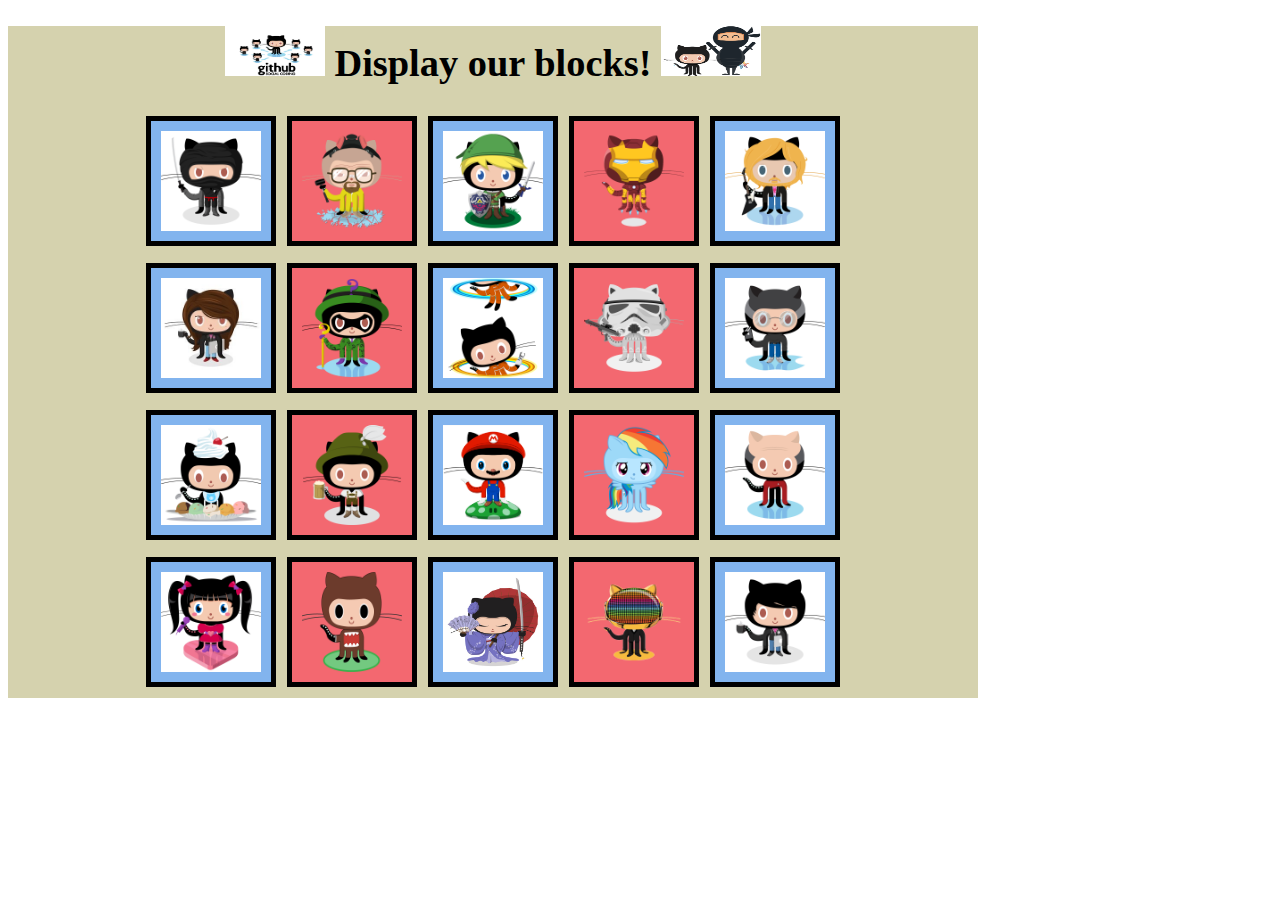
<file: Daniel_Jesus/index.html>
<!DOCTYPE html>
<html lang="en">
<head>
    <meta charset="UTF-8">
    <meta name="viewport" content="width=device-width, initial-scale=1.0">
    <meta http-equiv="X-UA-Compatible" content="ie=edge">
    <title>Display our blocks!</title>
    <link rel="stylesheet" type="text/css" href="style.css">    
</head>
<body>
    <div id="wrapper">
        <h1>
            <img src="git-images/github.jpg" alt="github">
            Display our blocks!
            <img src="git-images/catandninja.png" alt="coding ninjas">
        </h1>
        <div id="rowone">
            <img class="blue" src="git-images/dojocat.jpg" alt="Dojocat">
            <img class="red" src="git-images/heisencat.png" alt="Heisencat">
            <img class="blue" src="git-images/linkcat.png" alt="Linkcat">
            <img class="red" src="git-images/ironcat.png" alt="Ironcat">
            <img class="blue" src="git-images/defunktocat.png" alt="Defunktocat">
        </div>
        <div id="rowtwo">
            <img class="blue" src="git-images/coder2.jpg" alt="Lady Coder">
            <img class="red" src="git-images/riddlocat.png" alt="Riddlocat">
            <img class="blue" src="git-images/chellocat.jpg" alt="Chellocat">
            <img class="red" src="git-images/stormtroopocat.png" alt="Stormtroopocat">
            <img class="blue" src="git-images/visionary.jpg" alt="Visionarycat">
        </div>
        <div id="rowthree">
            <img class="blue" src="git-images/cherry.jpg" alt="Cherry">
            <img class="red" src="git-images/oktobercat.png" alt="Oktobercat">
            <img class="blue" src="git-images/mario.png" alt="Mariocat">
            <img class="red" src="git-images/cooler.png" alt="MLPCat">
            <img class="blue" src="git-images/jean-luc-picat.jpg" alt="Jean-luc-picat">
        </div>
        <div id="rowfour">
            <img class="blue" src="git-images/aidorucat.png" alt="Aidorucat">
            <img class="red" src="git-images/domo-cat.png" alt="Domocat">
            <img class="blue" src="git-images/kantana.jpg" alt="Kantanacat">
            <img class="red" src="git-images/daftpunk.gif" alt="Daftpunkcat">
            <img class="blue" src="git-images/codercat.jpg" alt="Dude Coder">
        </div>
    

    </div> <!--end of wrapper-->
</body>
</html>
</file>
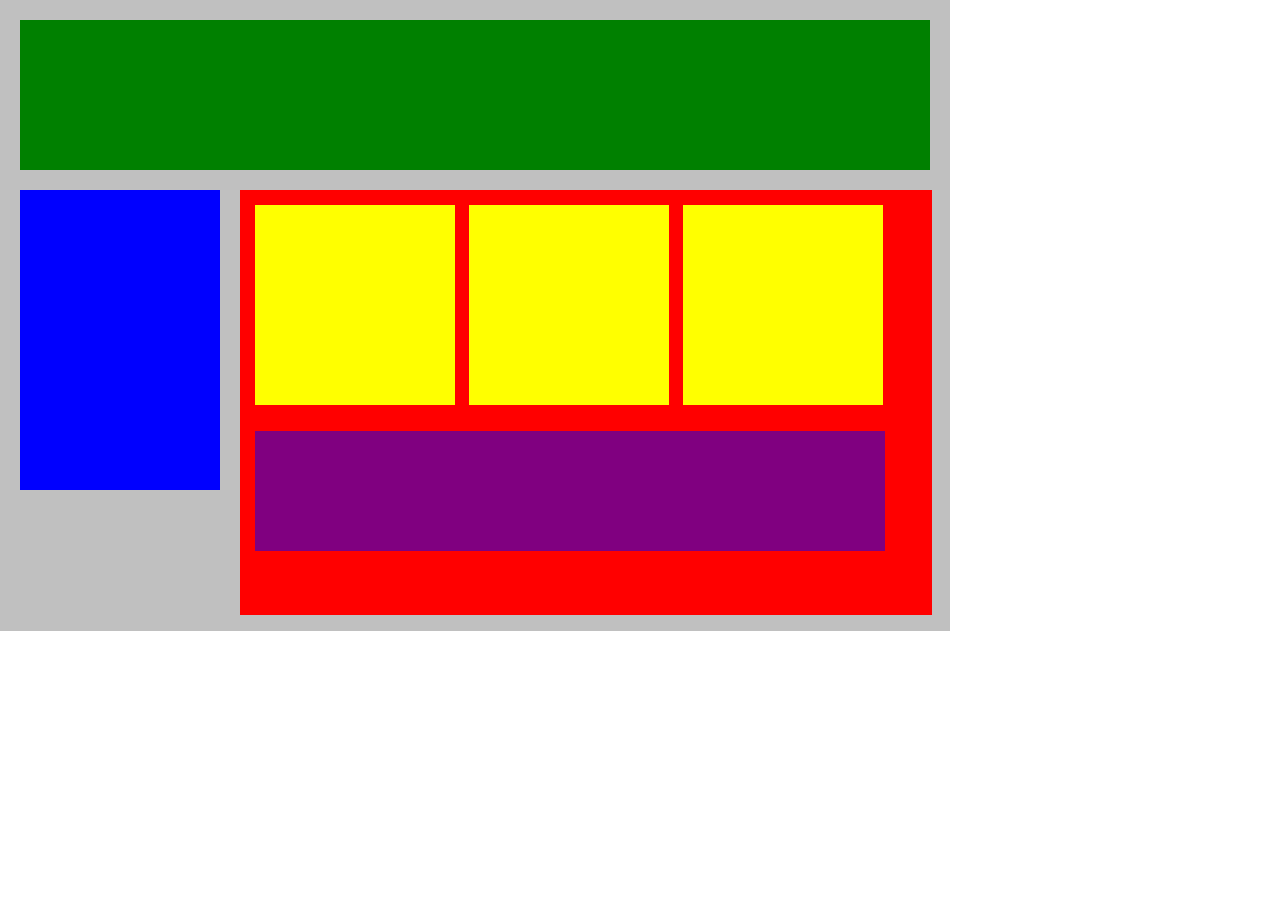
<file: jinal_dalina/index.html>
<!DOCTYPE html>
<html lang="en">
   <head>
      <title>Position Practice</title>
      <link rel="stylesheet" type="text/css" href="style.css">
   </head>
   <body>
       <div id="wrapper">
         <div id="header"></div>
         <div id="navigation"></div>
         <div id="main_content">
            <div class="subcontents" id="box"></div>
            <div class="subcontents"></div>
            <div class="subcontents"></div>
            <div id="advertisement"></div>
         </div>
      </div><!-- end of wrapper -->
   </body>
</html>
</file>
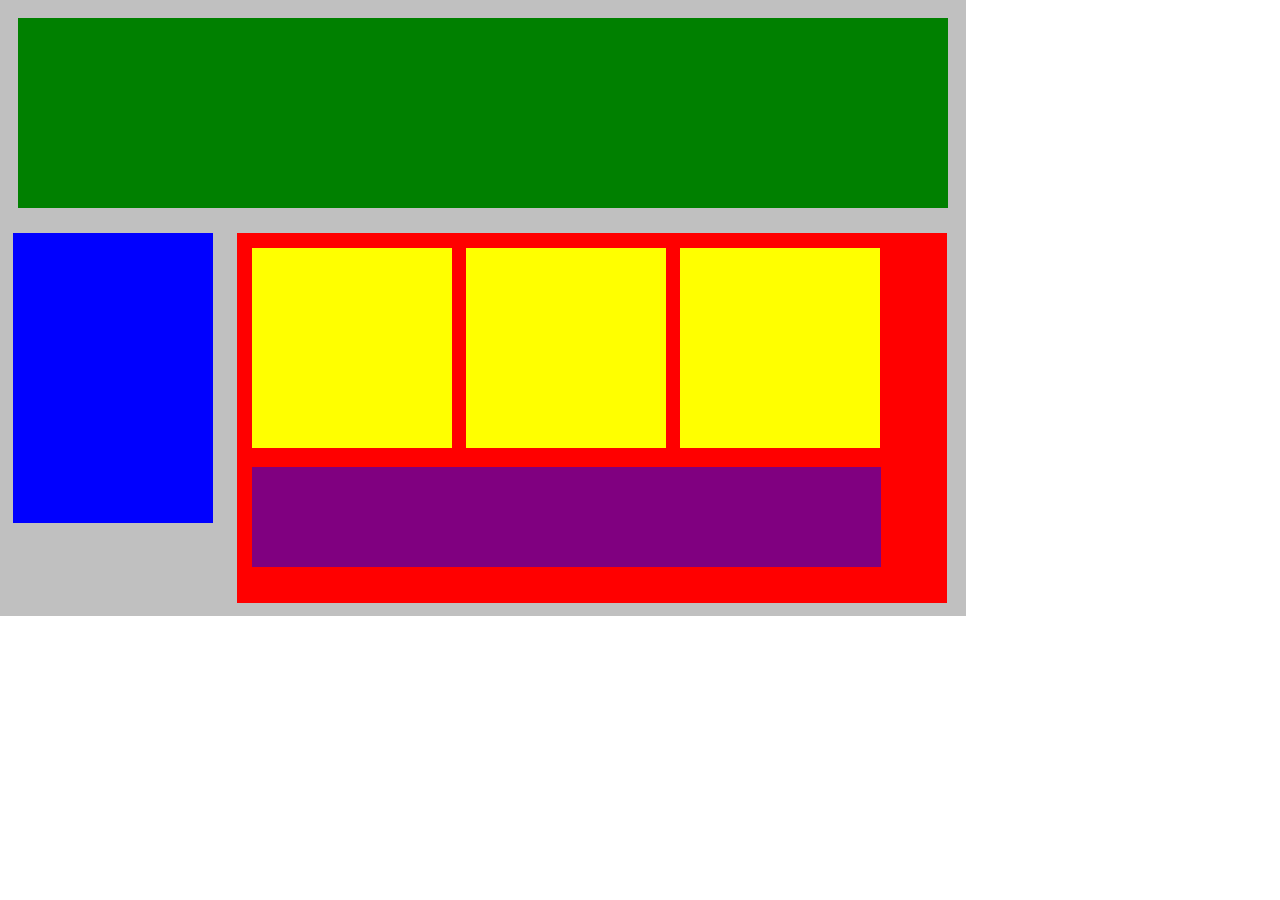
<file: plotting.html>
<!DOCTYPE html>
<html lang="en">
   <head>
      <title>Position Practice</title>
      <link rel="stylesheet" type="text/css" href="plotting.css">
   </head>
   <body>
       <div id="wrapper">
         <div id="header"></div>
         <div id="navigation"></div>
         <div id="main_content">
            <div class="subcontents"></div>
            <div class="subcontents"></div>
            <div class="subcontents"></div>
            <div id="advertisement"></div>
         </div>
      </div><!-- end of wrapper -->
   </body>
</html>
</file>
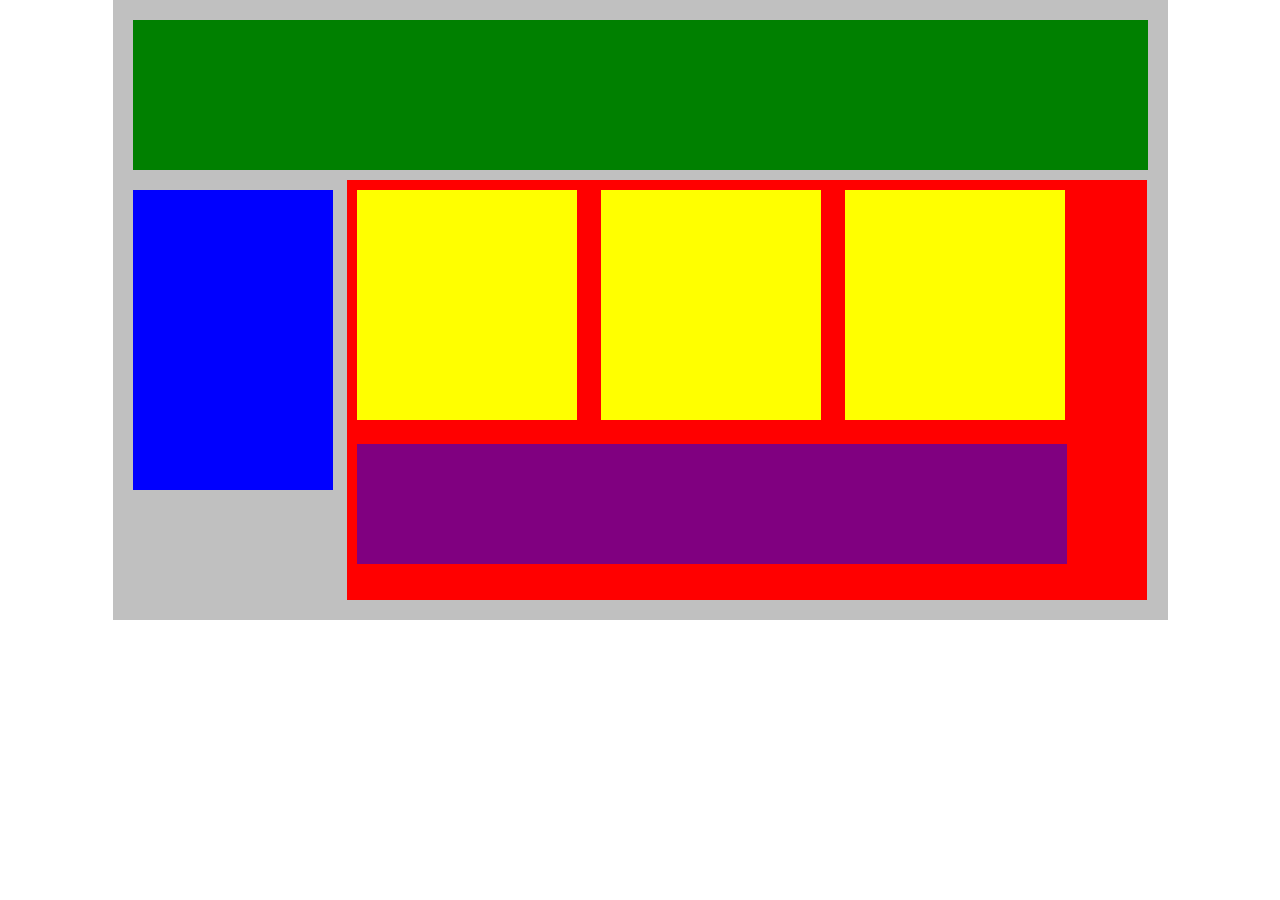
<file: plottingblocks.html>
<!DOCTYPE html>
<html lang="en">
   <head>
      <title>Position Practice</title>
      <link rel="stylesheet" type="text/css" href="style2.css">
   </head>
   <body>
       <div id="wrapper">
         <div id="header"></div>
         <div class="side"id="navigation"></div>
         <div class="side" id="main_content">
            <div class="subcontents"></div>
            <div class="subcontents"></div>
            <div class="subcontents"></div>
            <div id="advertisement"></div>
         </div>
      </div><!-- end of wrapper -->
   </body>
</html>
</file>
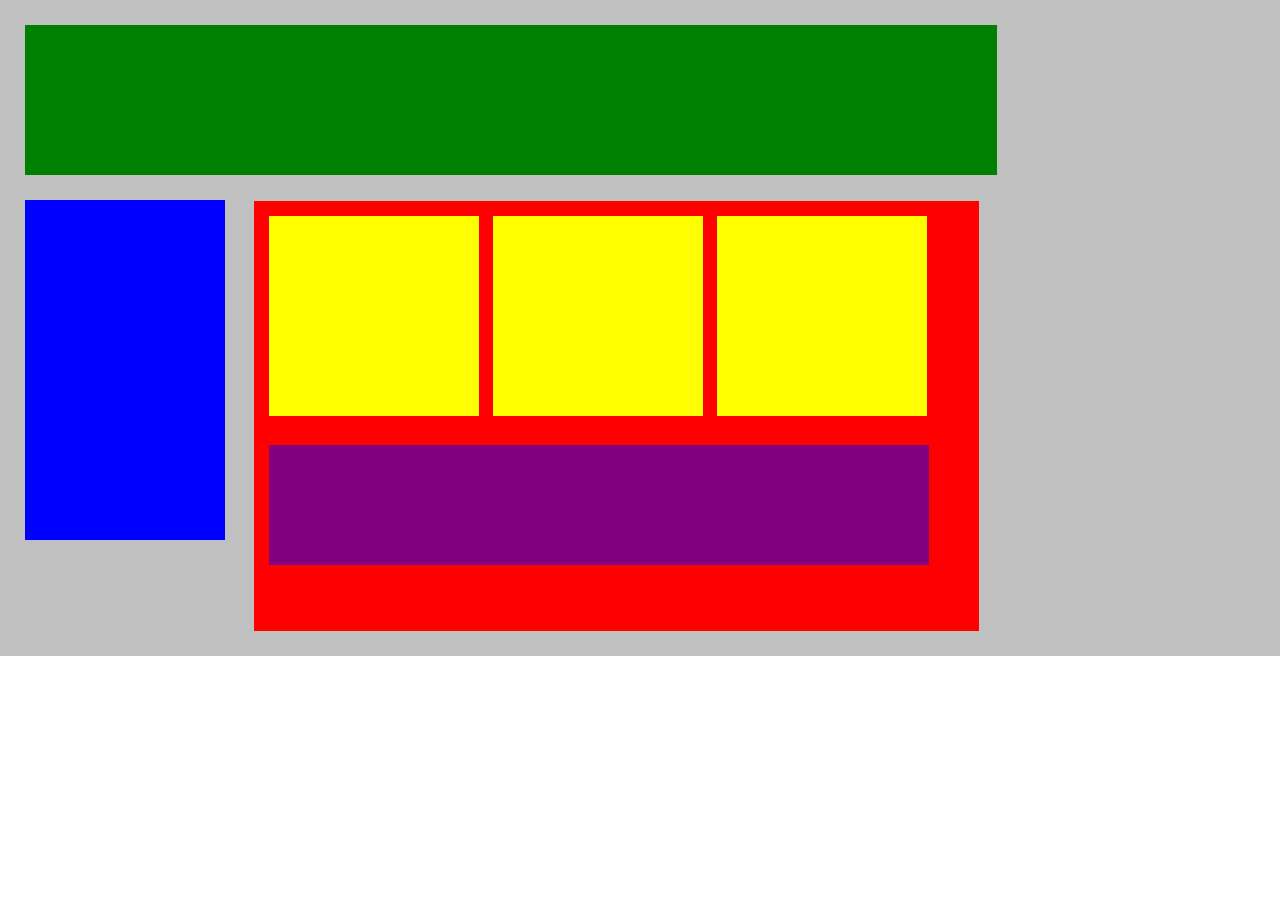
<file: Arin_Jitu/plotting_your_blocks.html>
<!DOCTYPE html>
<html lang="en">
   <head>
      <title>Position Practice</title>
      <link rel="stylesheet" type="text/css" href="style.css">
   </head>
   <body>
       <div id="wrapper">
         <div id="header"></div>
         <div id="navigation"></div>
         <div id="main_content">
            <div class="subcontents"></div>
            <div class="subcontents"></div>
            <div class="subcontents"></div>
            <div id="advertisement"></div>
         </div>
      </div><!-- end of wrapper -->
   </body>
</html>
</file>
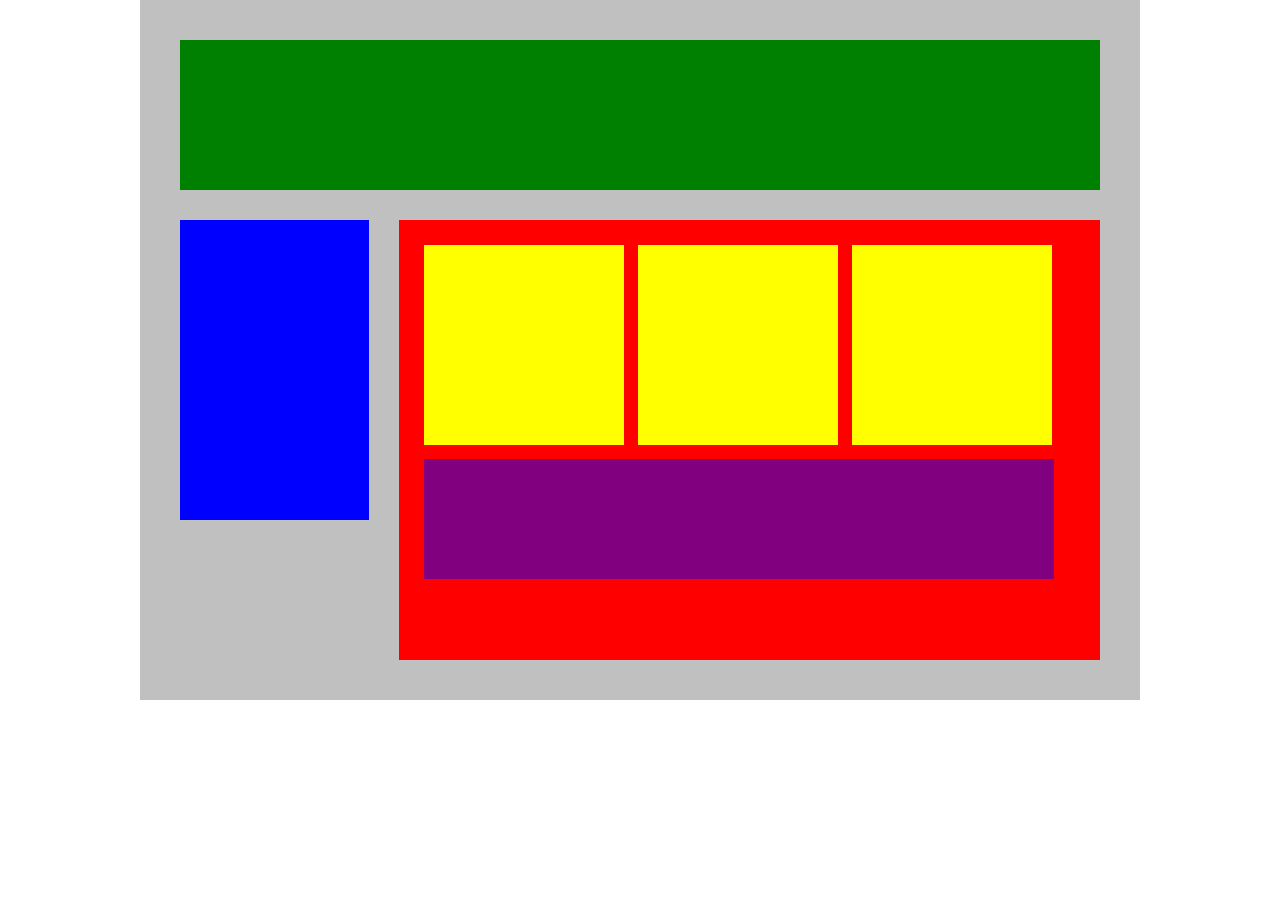
<file: BlockPlotting_KatiaS_IngridS/blockplot.html>
<!--
  Ingrid Su
  Katia Shukh
-->

<!DOCTYPE html>
<html lang="en">
   <head>
      <title>Position Practice</title>
      <link rel="stylesheet" type="text/css" href="blockplot.css">
   </head>
   <body>
       <div id="wrapper">
       <div id="header"></div>
          <div id="parent">
            <div id="navigation"></div>
            <div id="main_content">
              <div class="subcontents"></div>
              <div class="subcontents"></div>
              <div class="subcontents"></div>
              <div id="advertisement"></div>
            </div>
          </div>
      </div>
      <!-- end of wrapper -->
   </body>
</html>
</file>
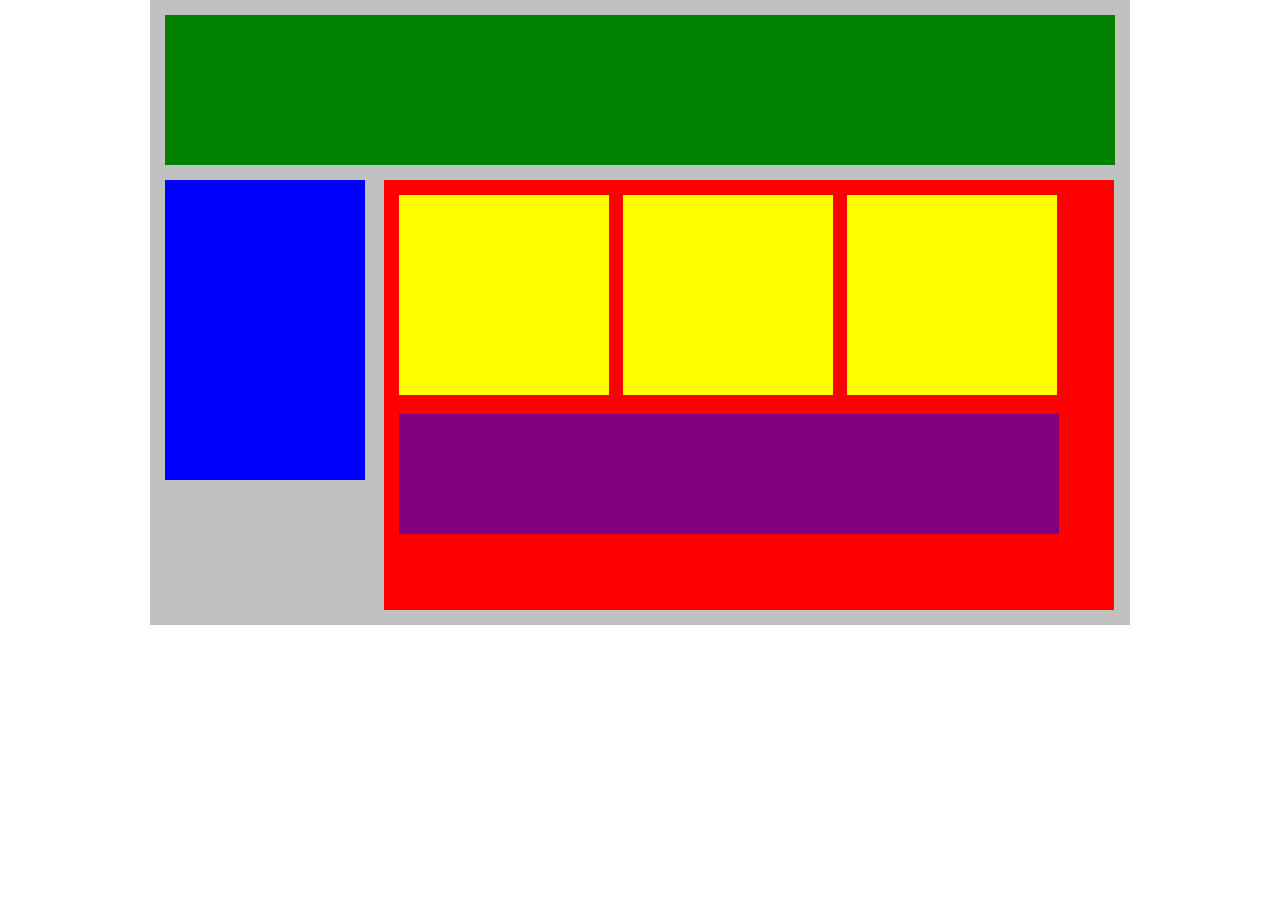
<file: JihunAndSong/plot_block.html>
<!DOCTYPE html>
<html lang="en">
   <head>
      <title>Position Practice</title>
      <link rel="stylesheet" type="text/css" href="style.css">
   </head>
   <body>
       <div id="wrapper">
         <div id="header"></div>
         <div id="navigation"></div>
         <div id="main_content">
            <div class="subcontents"></div>
            <div class="subcontents"></div>
            <div class="subcontents"></div>
            <div id="advertisement"></div>
         </div>
      </div><!-- end of wrapper -->
   </body>
</html>
</file>
<file: Daniel_Jesus/style.css>
#wrapper {
    background: #d5d2ae;
    font-size: 120%;
    font-weight: bolder;
    width: 970px;
    text-align: center;
}
h1 img {
    background: white;
    width: 100px;
    height: 50px;
}
.blue{
    background: #82b4ee;
    padding: 10px;
    border: 5px solid black;
    width: 100px;
    height: 100px;
    margin: 6px 3px;
}
.red {
    background: #f36870;
    padding: 10px;
    border: 5px solid black;
    width: 100px;
    height: 100px;
    margin: 6px 3px;
}
</file>
<file: style2.css>
*{
 margin: 0px;
 padding: 0px;
}
#wrapper{
 width: 1035px;
 background-color: silver;
 margin: 0px auto;
 padding: 10px;
}
#header{
 height: 150px;
 background-color: green;
 margin: 10px 10px 10px 10px;
}
#navigation{
 height: 300px;
 width: 200px;
 background-color: blue;
 margin: 10px;
 display: inline-block;
}
#main_content{
 height: 420px;
 width: 800px;
 background-color: red;
 vertical-align: top;
 margin-bottom: 10px;
 display: inline-block;

}
.subcontents{
 height: 200px;
 width: 200px;
 background-color: yellow;
 margin:10px 10px 20px 10px;
 padding:10px 10px 20px 10px;
 display: inline-block;

 
}
#advertisement{
 height: 120px;
 width: 710px;
 background-color: purple;
 margin: 0px 10px 20px 10px;
 display: block;

 

 
}
 .side {
    /* display: inline-flex; */
}
</file>
<file: jinal_dalina/style.css>
/*CSS reset settings here*/
*{
    margin: 0px;
    padding: 0px;
   }
   #wrapper{
    width: 950px;
    background-color: silver;
    margin: 0px auto;
    display: inline-block;
    padding-bottom: 137px;
    
   }
   #header{
    height: 150px;    
    background-color: green;
    margin: 20px;  
   }
   #navigation{
    height: 300px;
    width: 200px;
    background-color: blue;
    margin-left: 20px;
    margin-right: 20px;

   }
   #main_content,#navigation,.subcontents{
       display:inline-block;
   }
   #main_content{
    height: 425px;
    width: 692px;
    background-color: red; 
    position: absolute;
   
   }

   .subcontents{
    height: 200px;
    width: 200px;
    background-color: yellow;
    margin-top: 15px;
    margin-left: 10px;
   }
   #box{
       margin-left: 15px;
   }
   #advertisement{
    height: 120px;
    width: 630px;
    background-color: purple;
    margin-left: 15px;
    margin-top: 22px;
   }
</file>
<file: plotting.css>
/*CSS reset settings here*/
*{
 margin: 0px;
 padding: 0px;
}
#wrapper{
 width: 960px;
 background-color: silver;
 margin-top: 5px auto;
padding: 3px;
}
#header{
 height: 150px;
 background-color: green;
 margin: 15px;
 padding: 20px;
 
}
#navigation{
 vertical-align: top;
 height: 290px;
 width: 200px;
 background-color: blue;
 margin: 10px;
 display: inline-block;

}
#main_content{
vertical-align: top;
 height: 350px;
 width: 690px;
 background-color: red;
 padding: 10px;
 margin: 10px;
 display: inline-block;
}
.subcontents{
 height: 200px;
 width: 200px;
 background-color: yellow;
 margin: 5px;
 margin-bottom: 15px;
 display: inline-block;
}
#advertisement{
 height: 100px;
 width: 629px;
 background-color: purple;
 margin-left: 5px;
 display: inline-block;
}
</file>
<file: Arin_Jitu/style.css>
/*CSS reset settings here*/
*{
    margin: 0px;
    padding: 0px;
   }
   #wrapper{    
    background-color: silver;
    margin: 0px auto;
    padding-top: 25px;
    padding-bottom: 25px;
   }
   #header{
    height: 150px;
    width: 972px;
    background-color: green;
    margin: 0px 25px 25px 25px;
   }
   #navigation{
    height: 340px;
    width: 200px;
    background-color: blue;
    display: inline-block;
    margin: 0px 25px 25px 25px;
   }
   #main_content{
    height: 400px;
    width: 695px;
    background-color: red;
    display: inline-block;
    padding: 15px;
   }
   .subcontents{
    height: 200px;
    width: 210px;
    background-color: yellow;
    display: inline-block;
    margin-right: 10px;
   }
   #advertisement{
    height: 120px;
    width: 660px;
    background-color: purple;
    display: inline-block;
    margin-top: 25px;
   }
</file>
<file: BlockPlotting_KatiaS_IngridS/blockplot.css>
/*CSS reset settings here*/
*{
    margin: 0px;
    padding: 0px;
}

#parent{
    display: flex;
}
   #wrapper{
    width: 950px;
    background-color: silver;
    margin: 0px auto;
    padding: 25px;
   }
   #header{
    margin: 15px;
    height: 150px;
    background-color: green;
   }
   #navigation{
    margin:15px;
    height:300px;
    width: 200px;
    background-color: blue;
   }
   #main_content{
    margin: 15px;
    display: inline-block;
    height: 400px;
    width: 700px;
    padding: 20px;
    background-color: red;
   }
   .subcontents{
    display: inline-block;
    height: 200px;
    width: 200px;
    background-color: yellow;
    margin: 5px;
   }
   #advertisement{
    margin: 5px;
    height: 120px;
    width: 630px;
    background-color: purple;
   }
</file>
<file: JihunAndSong/style.css>
/*CSS reset settings here*/
*{
    margin: 0px;
    padding: 0px;
   }
   #wrapper{
    width: 950px;
    background-color: silver;
    margin: 0px auto;
    padding: 15px;
   }
   #header{
    height: 150px;
    background-color: green;
    margin: 0px 0px 15px 0px;
   }
   #navigation{
    height: 300px;
    width: 200px;
    background-color: blue;
    display:inline-block;
    margin: 0px 15px 0px 0px;
   }
   #main_content{
    height: 400px;
    width: 700px;
    background-color: red;
    display: inline-block;
    padding: 15px;
    vertical-align: top;
   }
   .subcontents{
    height: 200px;
    width: 210px;
    background-color: yellow;
    display:inline-block;
    margin: 0px 10px  15px 0px;
   }
   #advertisement{
    height: 120px;
    width: 660px;
    background-color: purple;
    display:inline-block;
   }
</file>
